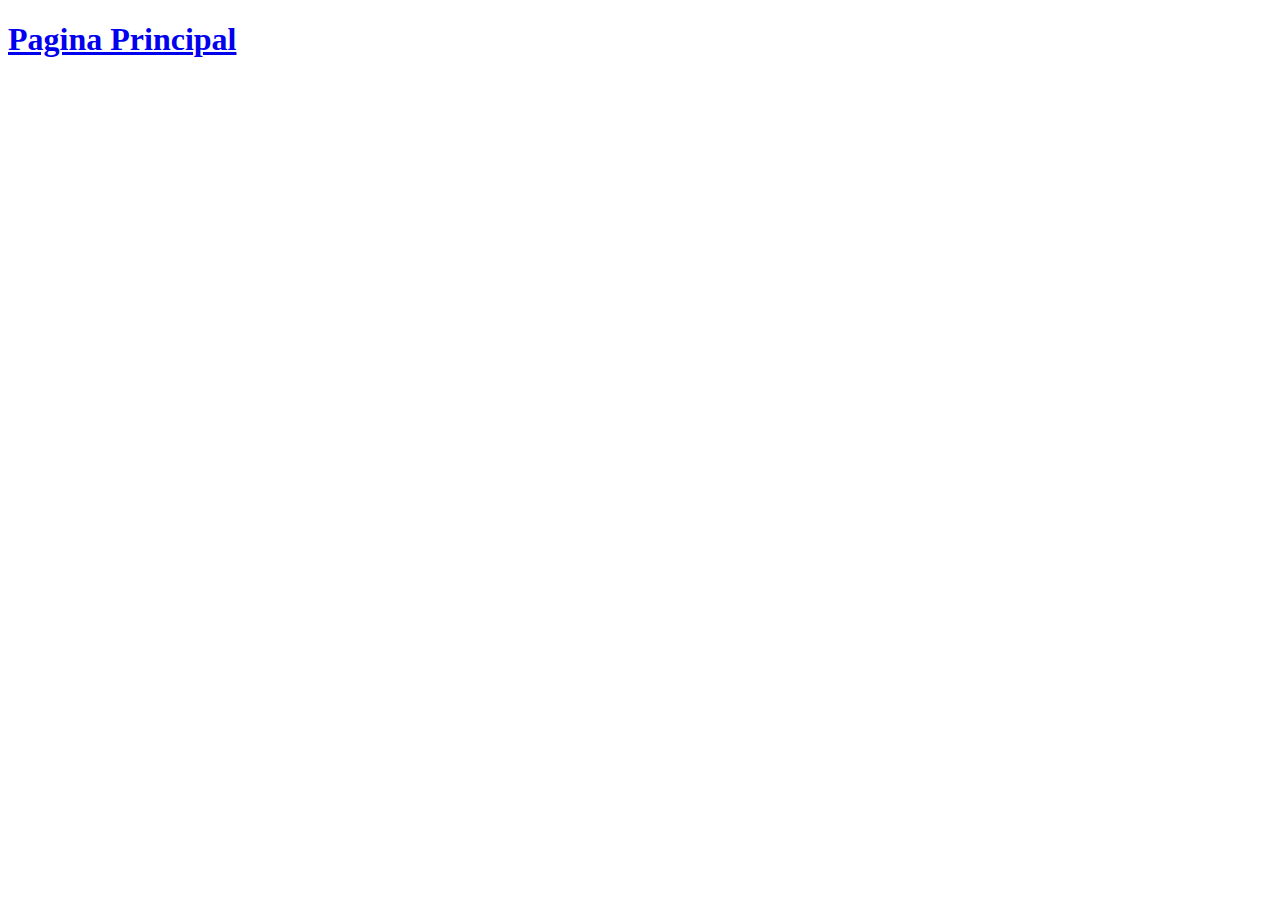
<file: index.html>
<!DOCTYPE html>
<html lang="en">
<head>
    <meta charset="UTF-8">
    <meta name="viewport" content="width=device-width, initial-scale=1.0">
    <title>Document</title>
</head>
<body>
    <h1><a href="REST_Countries/Rest_main.html">Pagina Principal</a></h1>
</body>
</html>
</file>
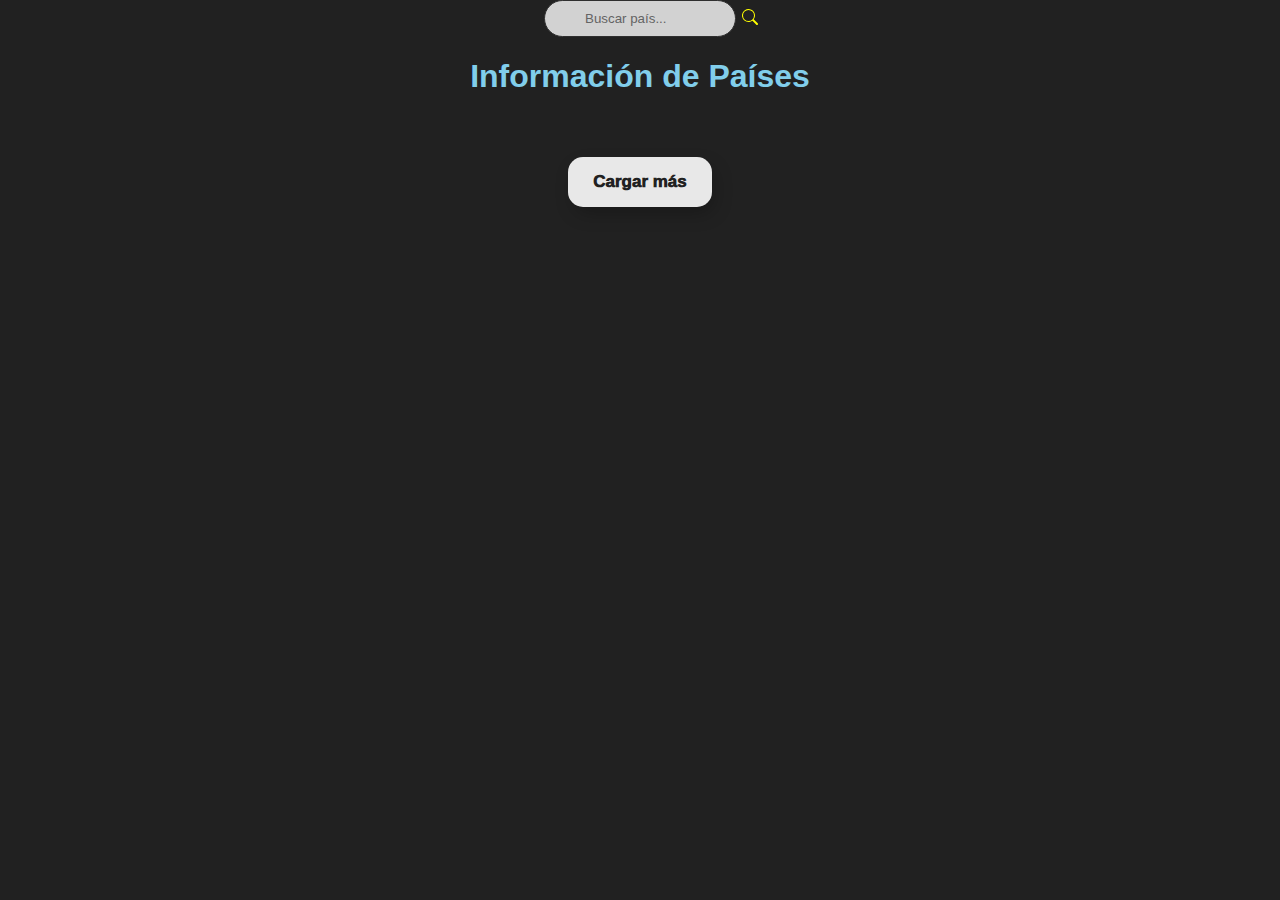
<file: Rest_main.html>
<!DOCTYPE html>
<html lang="es">
<head>
    <meta charset="UTF-8">
    <meta name="viewport" content="width=device-width, initial-scale=1.0">
    <title>Información de Países</title>
    <link rel="stylesheet" href="Rest_main.css">
</head>
<body>
    <div class="container-input">
        <input type="text" id="searchInput" class="input" placeholder="Buscar país...">
        <svg onclick="searchCountry()" xmlns="http://www.w3.org/2000/svg" width="16" height="16" fill="currentColor" class="bi bi-search" viewBox="0 0 16 16">
            <path d="M11.742 10.344a6.5 6.5 0 1 0-1.397 1.398h-.001q.044.06.098.115l3.85 3.85a1 1 0 0 0 1.415-1.414l-3.85-3.85a1 1 0 0 0-.115-.1zM12 6.5a5.5 5.5 0 1 1-11 0 5.5 5.5 0 0 1 11 0"/>
          </svg>
    </div>
    <div id="results"></div>

    <h1>Información de Países</h1>
    <div id="Container"></div>
    <div id="loadMoreContainer">
        <button id="loadMoreBtn" onclick="loadMoreCountries()">Cargar más</button>
    </div>

    <script src="Rest_main.js"></script>
</body>
</html>
</file>
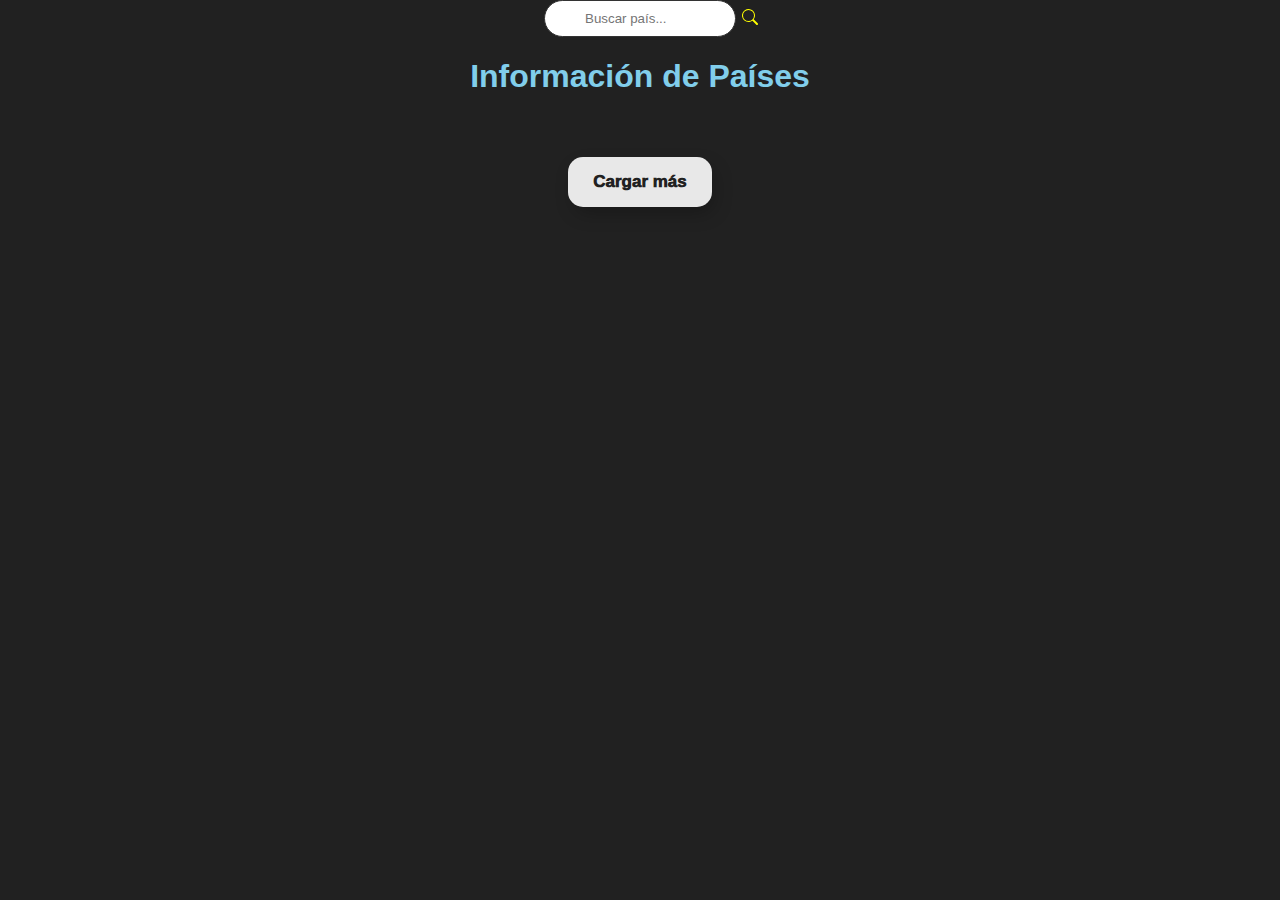
<file: REST_Countries/Rest_main.html>
<!DOCTYPE html>
<html lang="es">
<head>
    <meta charset="UTF-8">
    <meta name="viewport" content="width=device-width, initial-scale=1.0">
    <title>Información de Países</title>
    <link rel="stylesheet" href="Rest_main.css">
</head>
<body>
    <div class="container-input">
        <input type="text" id="searchInput" class="input" placeholder="Buscar país...">
        <svg onclick="searchCountry()" xmlns="http://www.w3.org/2000/svg" width="16" height="16" fill="currentColor" class="bi bi-search" viewBox="0 0 16 16">
            <path d="M11.742 10.344a6.5 6.5 0 1 0-1.397 1.398h-.001q.044.06.098.115l3.85 3.85a1 1 0 0 0 1.415-1.414l-3.85-3.85a1 1 0 0 0-.115-.1zM12 6.5a5.5 5.5 0 1 1-11 0 5.5 5.5 0 0 1 11 0"/>
          </svg>
    </div>

    <h1>Información de Países</h1>
    <div id="Container"></div>
    <div id="loadMoreContainer">
        <button id="loadMoreBtn" onclick="loadMoreCountries()">Cargar más</button>
    </div>

    <script src="Rest_main.js"></script>
</body>
</html>
</file>
<file: Rest_main.css>
body {
    font-family: Arial, sans-serif;
    margin: 0;
    padding: 0;
    display: flex;
    flex-direction: column;
    align-items: center;
    background-color: #212121;
}

h1 {
    color:  #81CEEB;
}

#Container {
    display: flex;
    flex-wrap: wrap;
    justify-content: center;
    margin: 20px;
}

.country {
    background-color: #FFF9C7;
    border-radius: 8px;
    box-shadow: 0 2px 4px rgba(0, 0, 0, 0.1);
    margin: 10px;
    padding: 0px;
    width: 250px;
    text-align: center;
}

.country img {
    width: 100%;
    border-top-left-radius: 8px;
    border-top-right-radius: 8px;
}

.country h2 {
    font-size: 1.2em;
    margin: 10px 0;
    color: #F6D110;
}

.country p {
    margin: 5px 0;
    color: #F6D110;
}

#FFF9C7 amarillo claro
#F6D110 amarillo
#E6F2F4 azul claro
#81CEEB azul

.container-input {
  position: relative;
}

.input {
  width: 150px;
  padding: 10px 0px 10px 40px;
  border-radius: 9999px;
  border: solid 1px #333;
  transition: all .2s ease-in-out;
  outline: none;
  opacity: 0.8;
}

.container-input svg {
  position: absolute;
  top: 17px;
  left: 58%;
  transform: translate(0, -50%);
  color: yellow;
}

.input:focus {
  opacity: 1;
  width: 250px;
}

button {
    padding: 15px 25px;
    border: unset;
    border-radius: 15px;
    color: #212121;
    z-index: 1;
    background: #e8e8e8;
    position: relative;
    font-weight: 1000;
    font-size: 17px;
    -webkit-box-shadow: 4px 8px 19px -3px rgba(0,0,0,0.27);
    box-shadow: 4px 8px 19px -3px rgba(0,0,0,0.27);
    transition: all 250ms;
    overflow: hidden;
   }
   
   button::before {
    content: "";
    position: absolute;
    top: 0;
    left: 0;
    height: 100%;
    width: 0;
    border-radius: 15px;
    background-color: #212121;
    z-index: -1;
    -webkit-box-shadow: 4px 8px 19px -3px rgba(0,0,0,0.27);
    box-shadow: 4px 8px 19px -3px rgba(0,0,0,0.27);
    transition: all 250ms
   }
   
   button:hover {
    color: #e8e8e8;
   }
   
   button:hover::before {
    width: 100%;
   }
</file>
<file: REST_Countries/Rest_main.css>
body {
    font-family: Arial, sans-serif;
    margin: 0;
    padding: 0;
    display: flex;
    flex-direction: column;
    align-items: center;
    background-color: #212121;
}

h1 {
    color:  #81CEEB;
}

#Container {
    display: flex;
    flex-wrap: wrap;
    justify-content: center;
    margin: 20px;
}

.country {
    background-color: #FFF9C7;
    border-radius: 8px;
    box-shadow: 0 2px 4px rgba(0, 0, 0, 0.1);
    margin: 10px;
    padding: 0px;
    width: 250px;
    text-align: center;
}

.country img {
    width: 100%;
    border-top-left-radius: 8px;
    border-top-right-radius: 8px;
}

.country h2 {
    font-size: 1.2em;
    margin: 10px 0;
    color: #F6D110;
}

.country p {
    margin: 5px 0;
    color: #F6D110;
}

#FFF9C7 amarillo claro
#F6D110 amarillo
#E6F2F4 azul claro
#81CEEB azul

.container-input {
  position: relative;
}

.input {
  width: 150px;
  padding: 10px 0px 10px 40px;
  border-radius: 9999px;
  border: solid 1px #333;
  transition: all .2s ease-in-out;
  outline: none;
}

.container-input svg {
  position: absolute;
  top: 17px;
  left: 58%;
  transform: translate(0, -50%);
  color: yellow;
}

.input:focus {
  opacity: 1;
  width: 250px;
}

button {
    padding: 15px 25px;
    border: unset;
    border-radius: 15px;
    color: #212121;
    z-index: 1;
    background: #e8e8e8;
    position: relative;
    font-weight: 1000;
    font-size: 17px;
    -webkit-box-shadow: 4px 8px 19px -3px rgba(0,0,0,0.27);
    box-shadow: 4px 8px 19px -3px rgba(0,0,0,0.27);
    transition: all 250ms;
    overflow: hidden;
   }
   
   button::before {
    content: "";
    position: absolute;
    top: 0;
    left: 0;
    height: 100%;
    width: 0;
    border-radius: 15px;
    background-color: #212121;
    z-index: -1;
    -webkit-box-shadow: 4px 8px 19px -3px rgba(0,0,0,0.27);
    box-shadow: 4px 8px 19px -3px rgba(0,0,0,0.27);
    transition: all 250ms
   }
   
   button:hover {
    color: #e8e8e8;
   }
   
   button:hover::before {
    width: 100%;
   }
</file>
